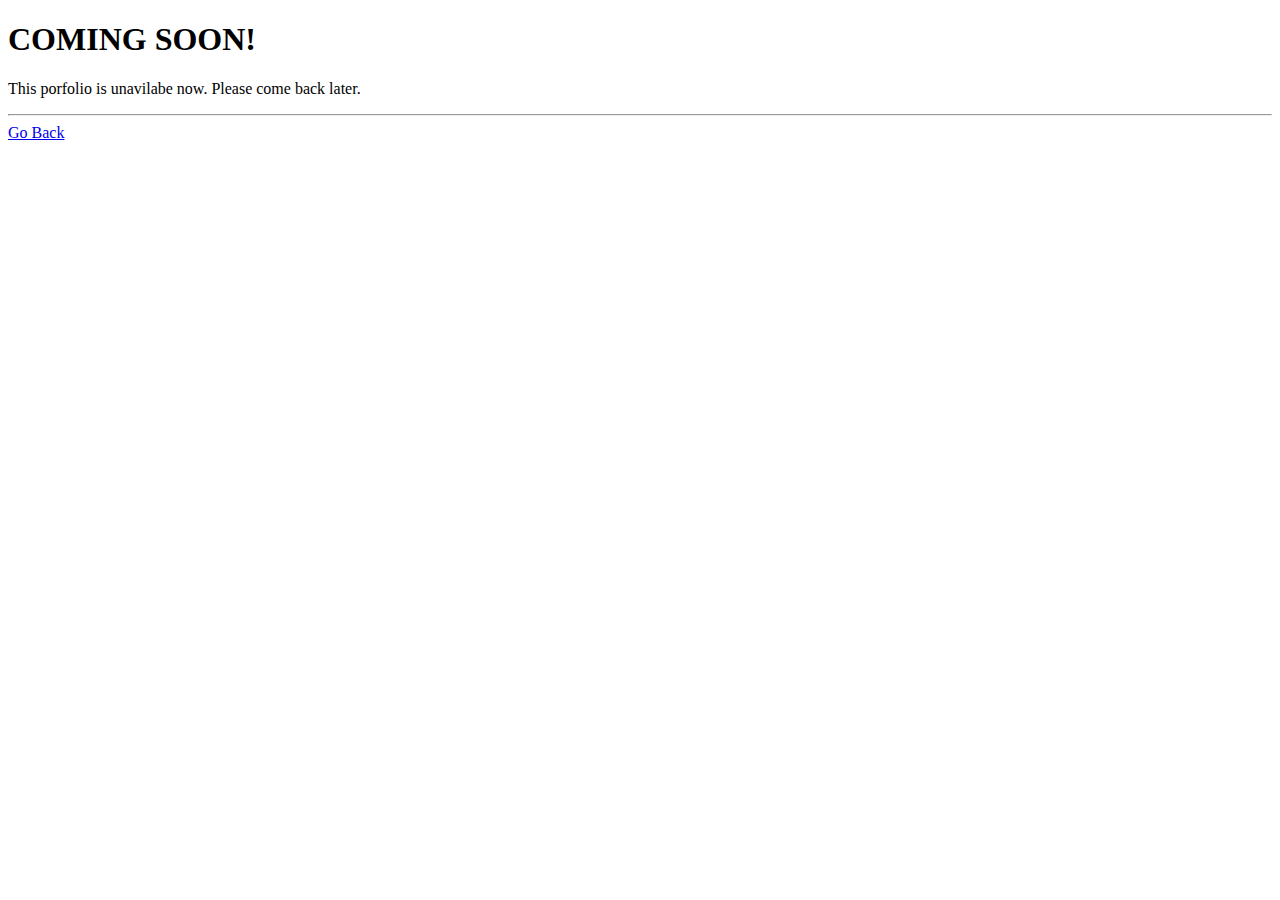
<file: comingSoon.html>
<!--This page is just to let people know that the portfolio is under construction. 
    This page will open if the user clicks on the portfolio images.-->

<!DOCTYPE html>
<html lang="en">
<head>
    <meta charset="UTF-8">
    <meta name="viewport" content="width=device-width, initial-scale=1.0">
    <meta http-equiv="X-UA-Compatible" content="ie=edge">
    <link rel="stylesheet" href="https://stackpath.bootstrapcdn.com/bootstrap/4.2.1/css/bootstrap.min.css" integrity="sha384-GJzZqFGwb1QTTN6wy59ffF1BuGJpLSa9DkKMp0DgiMDm4iYMj70gZWKYbI706tWS" crossorigin="anonymous">
    <title>Portfolio</title>
</head>
<body>
    <div class="jumbotron text-center">
        <h1 class="display-4 text-warning">COMING SOON!</h1>
        <p class="lead">This porfolio is unavilabe now. Please come back later.</p>
        <hr class="my-4">
        <a class="btn btn-primary btn-lg " href="portfolio.html" role="button">Go Back</a>
    </div>
</body>
</html>
</file>
